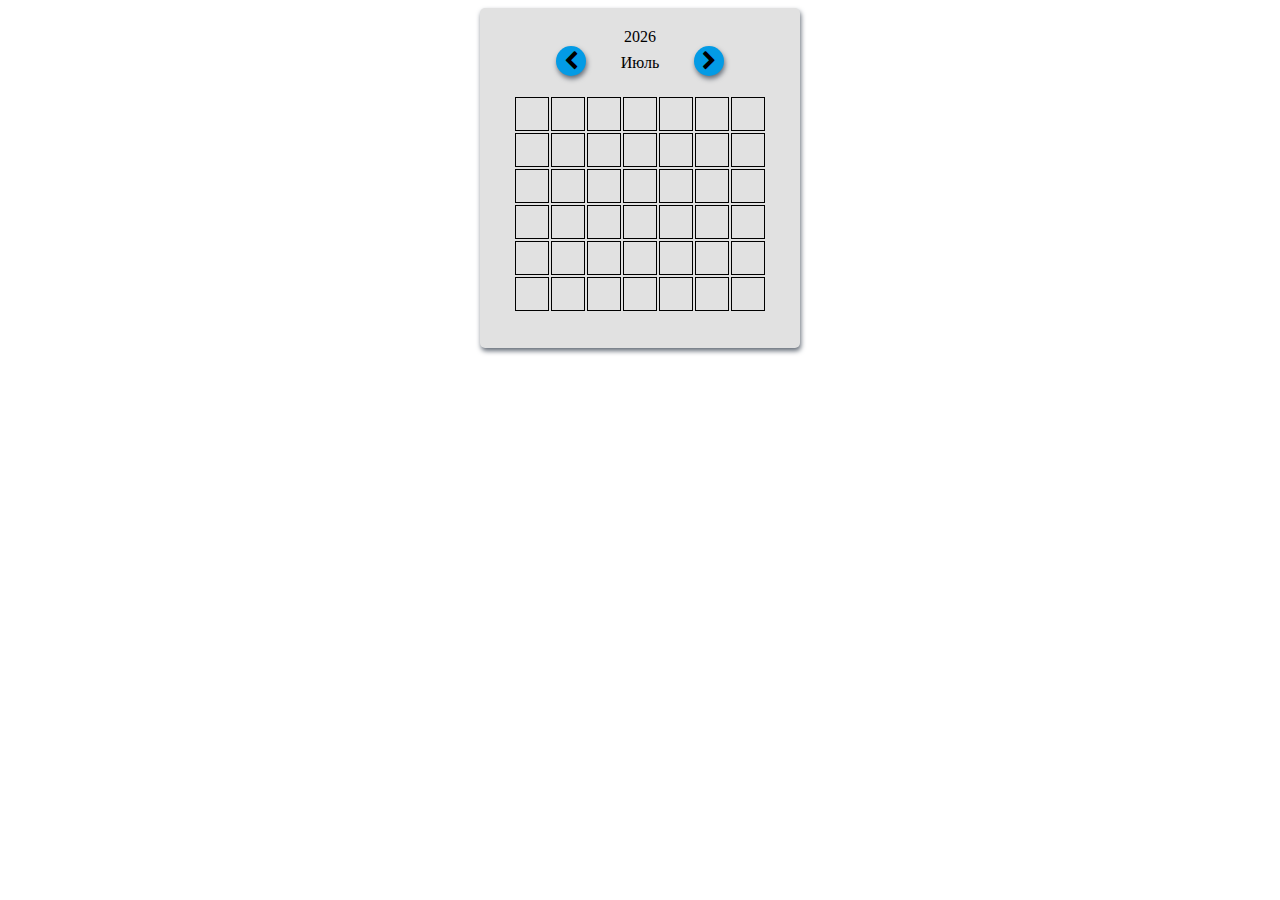
<file: Datepicker/index.html>
<!DOCTYPE html>
<html lang="en">
<head>
	<meta charset="UTF-8">
	<title>Datepicker</title>
	<script src="js/main.js" defer></script>
	<link rel="stylesheet" href="css/style.css">
	<link rel="stylesheet" href="css/font-awesome.min.css">
</head>
<body>
	<div class="datepickerWrapper">
		<div class="wrapperYear"></div>
		<div class="wrapperMonth">
			<span class="buttonMonth previous"><i class="fa fa-chevron-left" aria-hidden="true"></i></span>
			<span class="curentMonth"></span>
			<span class="buttonMonth next"><i class="fa fa-chevron-right" aria-hidden="true"></i></span>
		</div>
		<div class="wrapperDays">

		</div>
	</div>
</body>
</html>
</file>
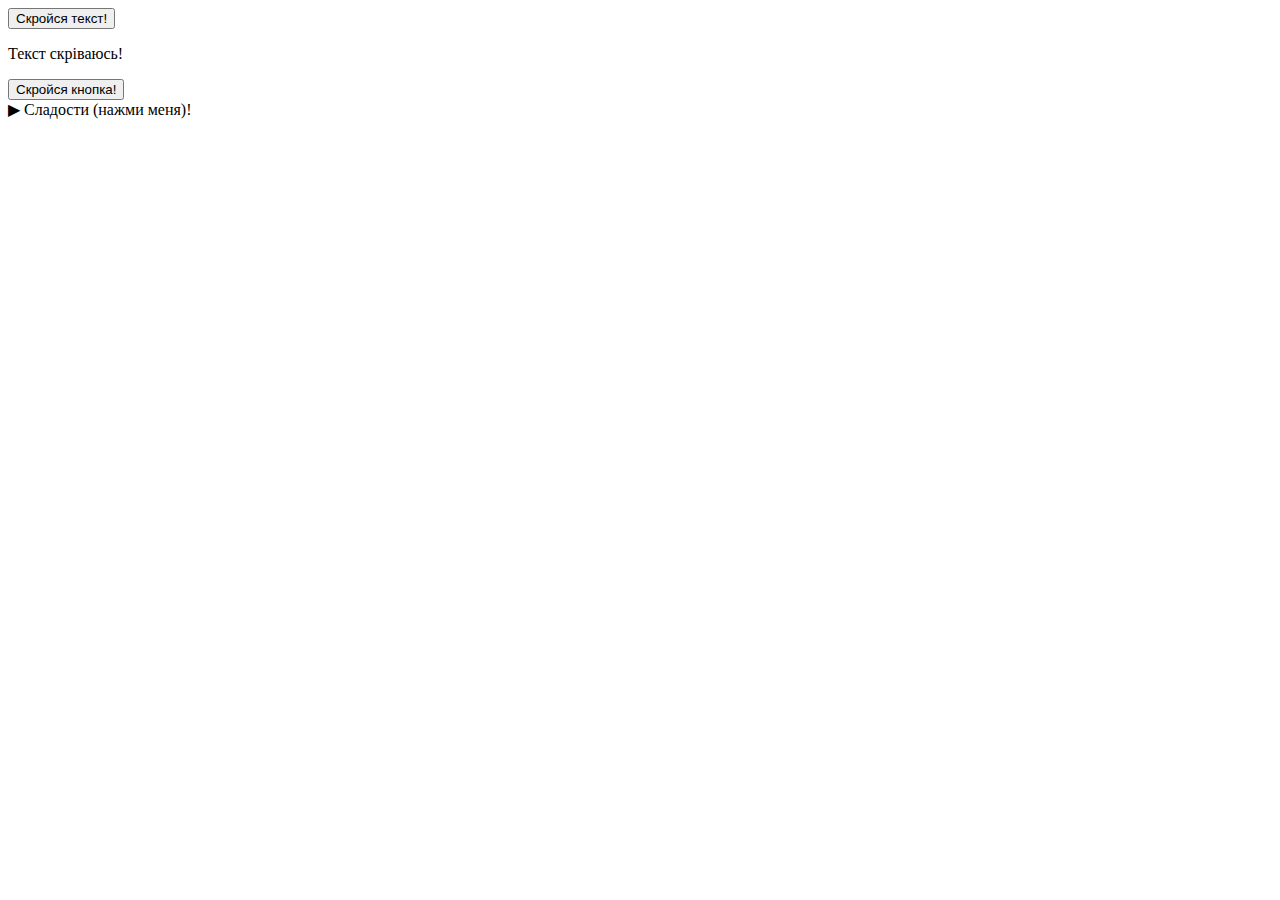
<file: DZ/Dz10/index.html>
<!DOCTYPE html>
<html lang="en">
<head>
	<meta charset="UTF-8">
	<title>Введение в браузерные события - Задачи</title>
	<script src="js/main.js" defer></script>
	<link rel="stylesheet" href="style.css">
</head>
<body>
	<div class="firstTask">
		<button class="firstTaskButton">Скройся текст!</button>
		<p>Текст скріваюсь!</p>
	</div>
	<div class="secondTaskButton">
		<button class="secondTaskButton">Скройся кнопка!</button>
	</div>
	<div class="thirdTaskButton">
	  <span class="open">&#9654;</span>
	  <span class="closs">&#9660;</span>
	  <div class="listSweets">Сладости (нажми меня)!</div>
  		<ul class="droplist">
    		<li>Торт</li>
    		<li>Пончик</li>
    		<li>Пирожное</li>
   		</ul>
  </div>
</body>
</html>
</file>
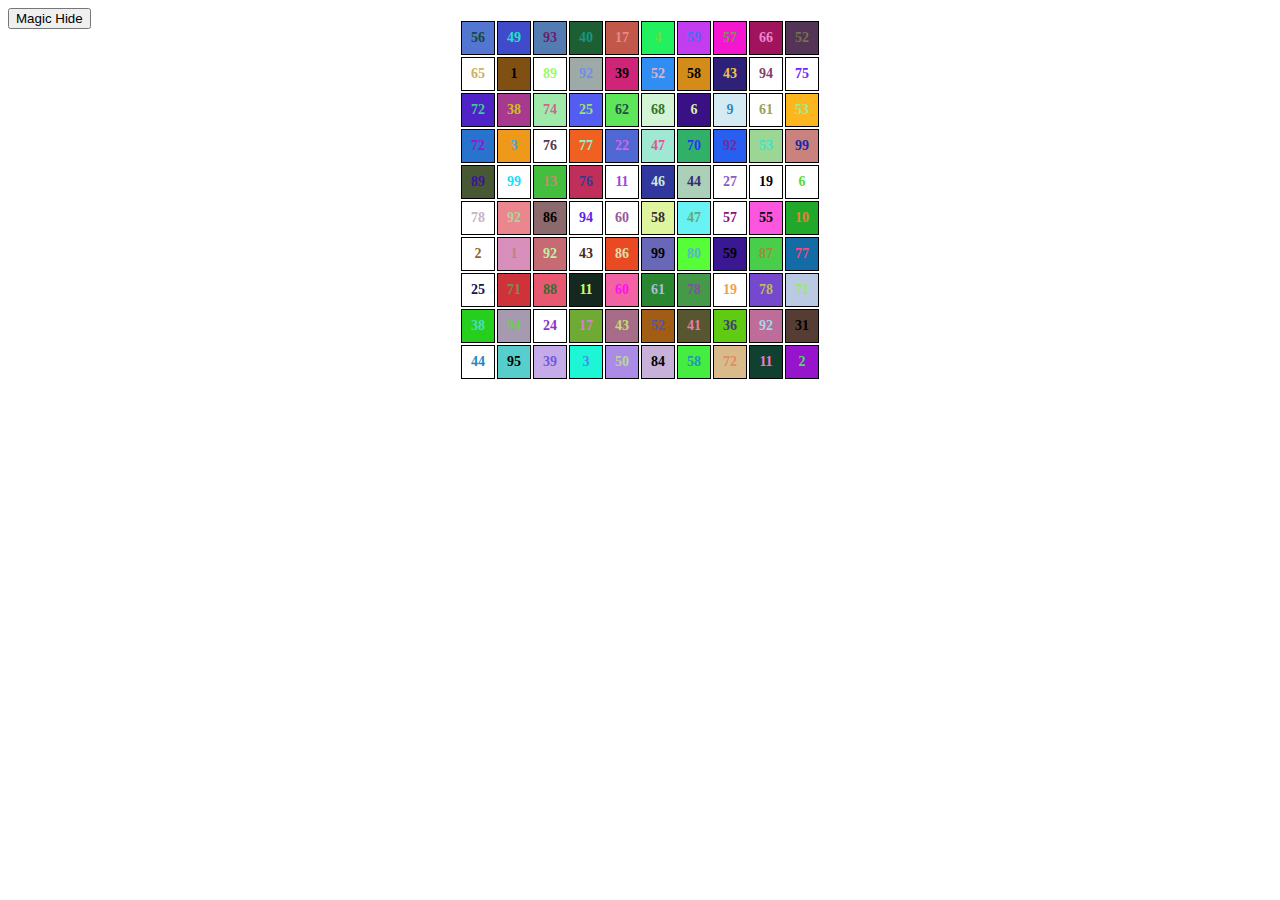
<file: DZ/dz11/index.html>
<!DOCTYPE html>
<html lang="en">
<head>
	<meta charset="UTF-8">
	<title></title>
	<!-- <script src="js/main.js" defer></script> -->
	<link rel="stylesheet" href="style.css">
</head>
<body>
<div class="magic"><button>Magic Hide</button></div>
<div id="wrapper"></div>
 </body>
<script src="js/main.js" defer></script>
</html>
</file>
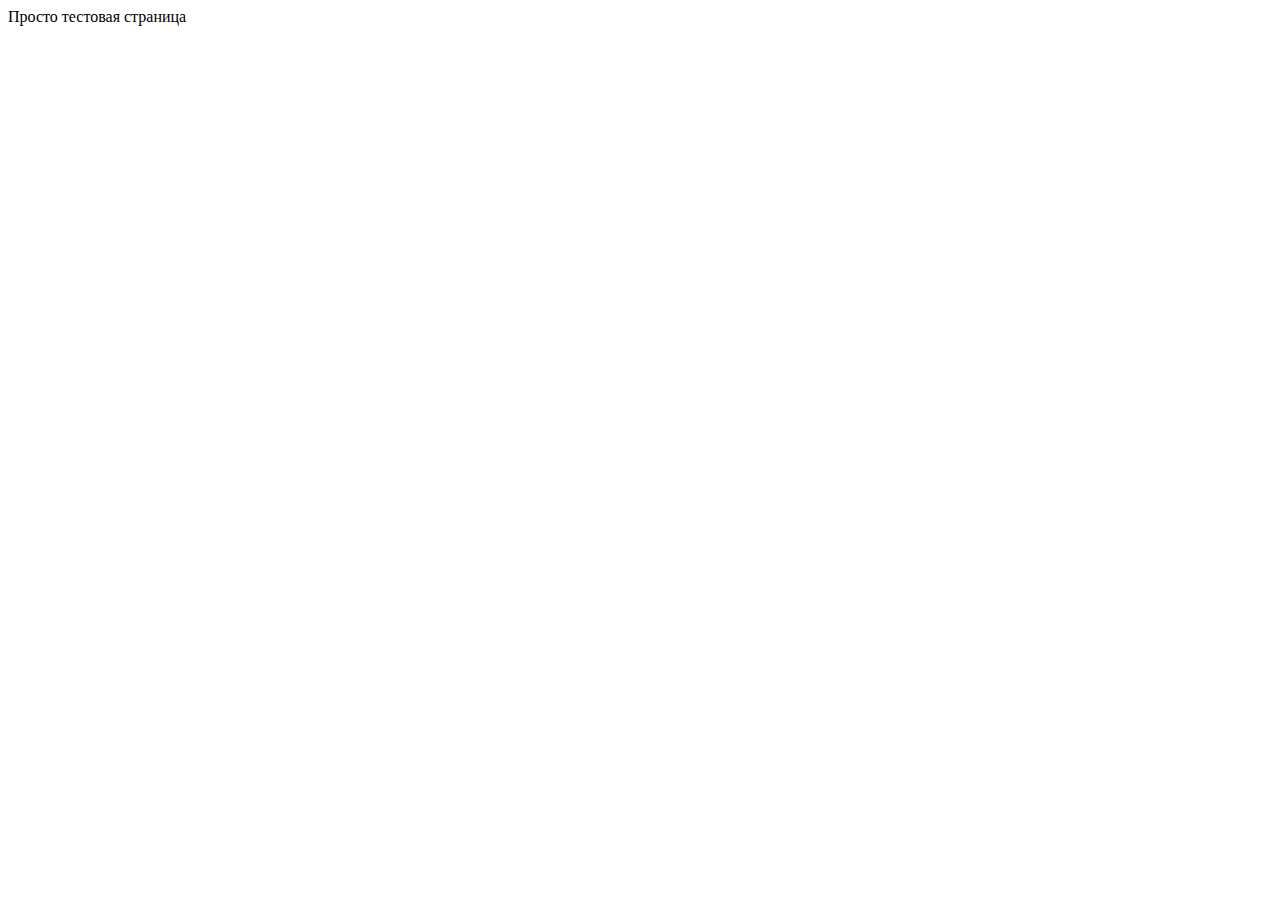
<file: 01-VAR/test.html>
<!DOCTYPE html>
<html lang="en">
<head>
    <meta http-equiv="Content-Type" content="text/html; charset=UTF-8" />
    <!-- <link rel="stylesheet" href="css/style.css" type="text/css"/> -->
    <script type="text/javascript" src="https://code.jquery.com/jquery-3.1.1.min.js"></script>
    <script type="text/javascript" src="js/main.js"></script>
    <title>Переменные и... </title>
</head>
<body>
Просто тестовая страница
</body>
</html>
</file>
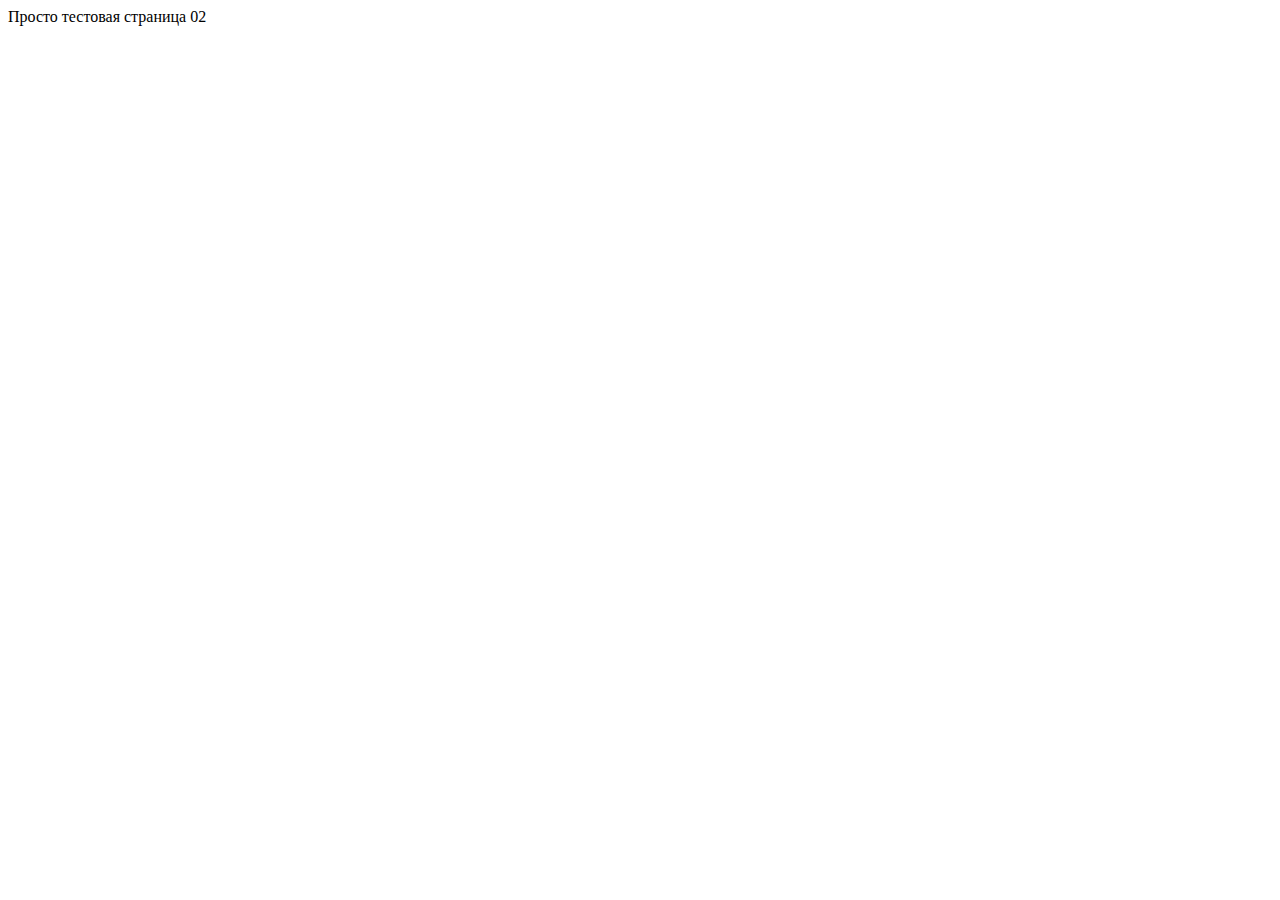
<file: 02/test.html>
<!DOCTYPE html>
<html lang="en">
<head>
    <meta http-equiv="Content-Type" content="text/html; charset=UTF-8" />
    <!-- <link rel="stylesheet" href="css/style.css" type="text/css"/> -->
    <script type="text/javascript" src="https://code.jquery.com/jquery-3.1.1.min.js"></script>
    <script type="text/javascript" src="js/3item.js"></script>
    <script type="text/javascript" src="js/4item.js"></script>
     <title>02</title>
 </head>
 <body>
 Просто тестовая страница 02
 </body>
 </html>
</file>
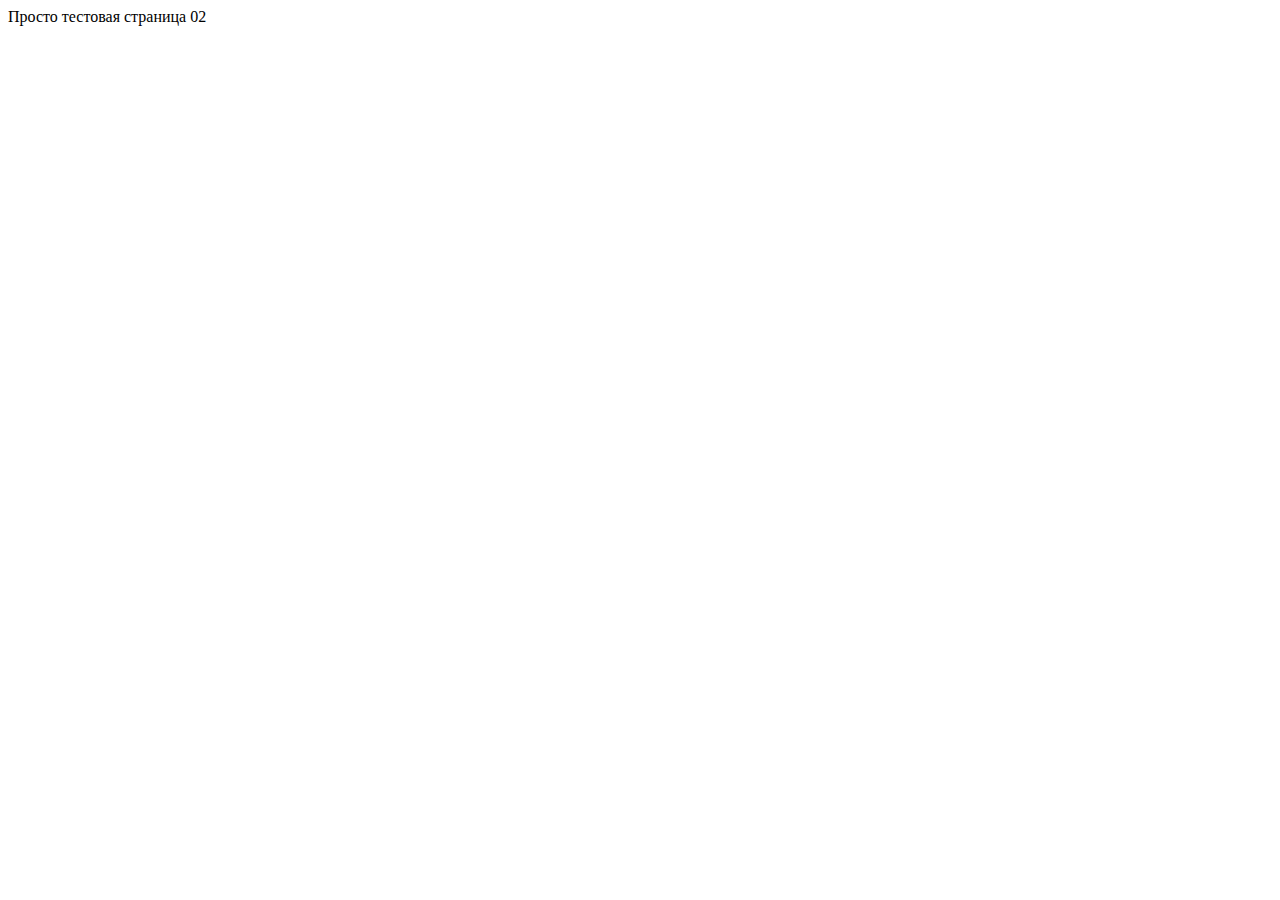
<file: 03/test.html>
<!DOCTYPE html>
<html lang="en">
<head>
    <meta http-equiv="Content-Type" content="text/html; charset=UTF-8" />
    <!-- <link rel="stylesheet" href="css/style.css" type="text/css"/> -->
    <script type="text/javascript" src="https://code.jquery.com/jquery-3.1.1.min.js"></script>
    <script type="text/javascript" src="js/3item.js"></script>
    <!-- <script type="text/javascript" src="js/4item.js"></script> -->
     <title>02</title>
 </head>
 <body>
 Просто тестовая страница 02
 </body>
 </html>
</file>
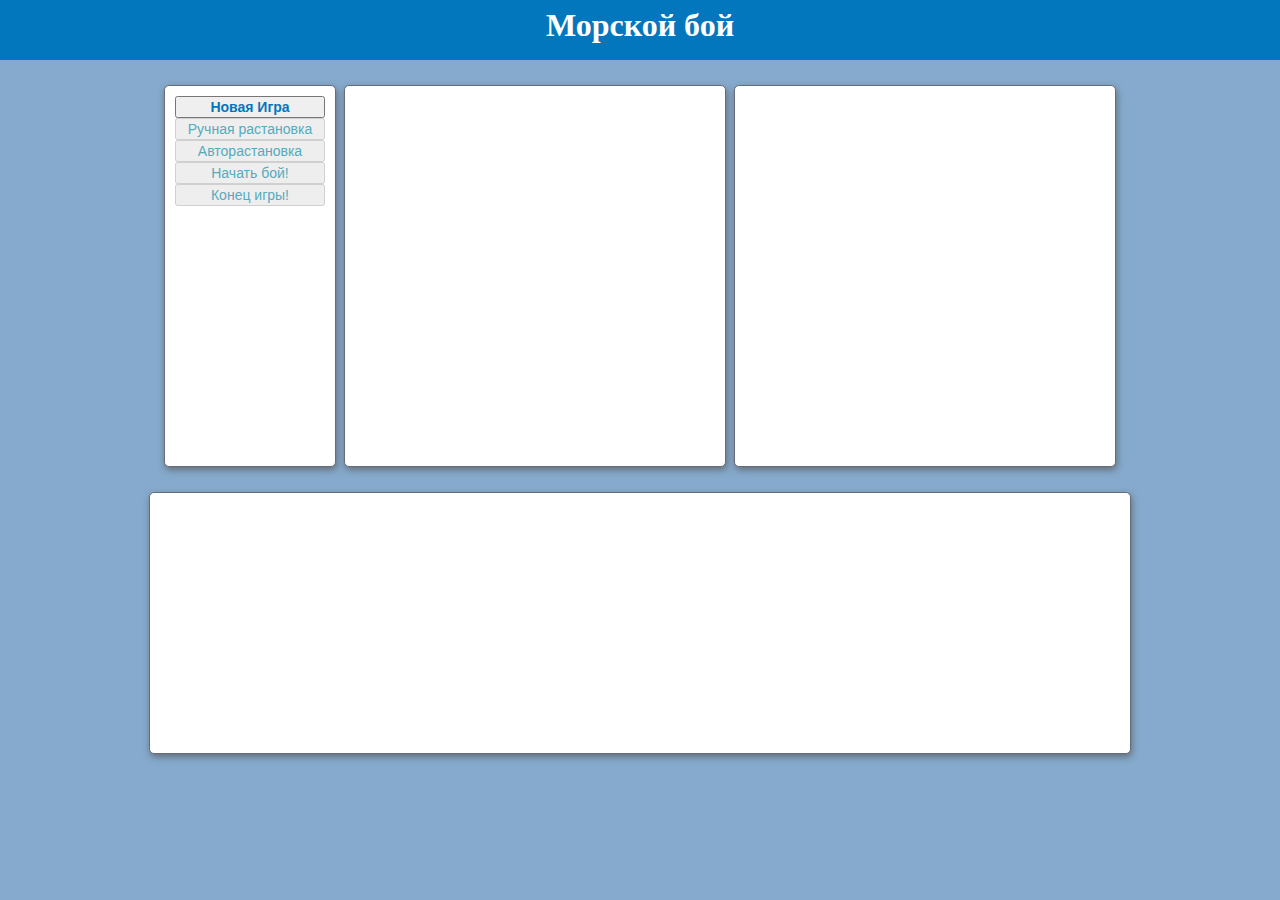
<file: SeaBattle/sea.html>
<!DOCTYPE html>
<html xmlns="http://www.w3.org/1999/xhtml"lang="en">
<head>
    <meta http-equiv="Content-Type" content="text/html; charset=UTF-8" />
    <link rel="stylesheet" href="style.css">
    <script type="text/javascript" src="test.js" defer></script>
    <title>SeaBatle</title>
</head>
<body>
<div class="firstTitle"><H1>Морской бой</H1></div>
<div class="wrapper">
<div class="controlPanel">
<div class="newGame">
		<button>Новая Игра</button>
</div>
<div class="manual">
	<button class="inGame" disabled>Ручная растановка</button>
</div>
<div class="column">
	<div class="port">
		<form action="" name="formPaluba">
			<select class="paluba">
  				<option class="switchDeck" name="">...</option>
  				<option class="switchDeck" name="">1-но палубнный</option>
  				<option class="switchDeck" name="">2-ых палубнный</option>
  				<option class="switchDeck" name="">3-ых палубнный</option>
  				<option class="switchDeck" name="">4-ых палубнный</option>
			</select>
		</form>
	</div>
	<div class="direction">
			<form action="" name="formDirection">
				<p><input type="checkbox" name="" placeholder="" value=""><span>Вертикальный</span></p>
			</form>
		<div class="clear-all"><button class="inGame" disabled>Очистить все поля!</button></div>
	</div>
</div>
<div class="automatic">
	<button class="inGame" disabled>Авторастановка</button>
</div>
<div class="startbattle">
	<button disabled>Начать бой!</button>
</div>
<div class="finishbattle">
	<button disabled>Конец игры!</button>
</div>
</div>
<div id="batleFieldUser"></div>
<div id="batleFieldComp"></div>
</div>
<div id=shipsLog></div>
</body>
</html>
</file>
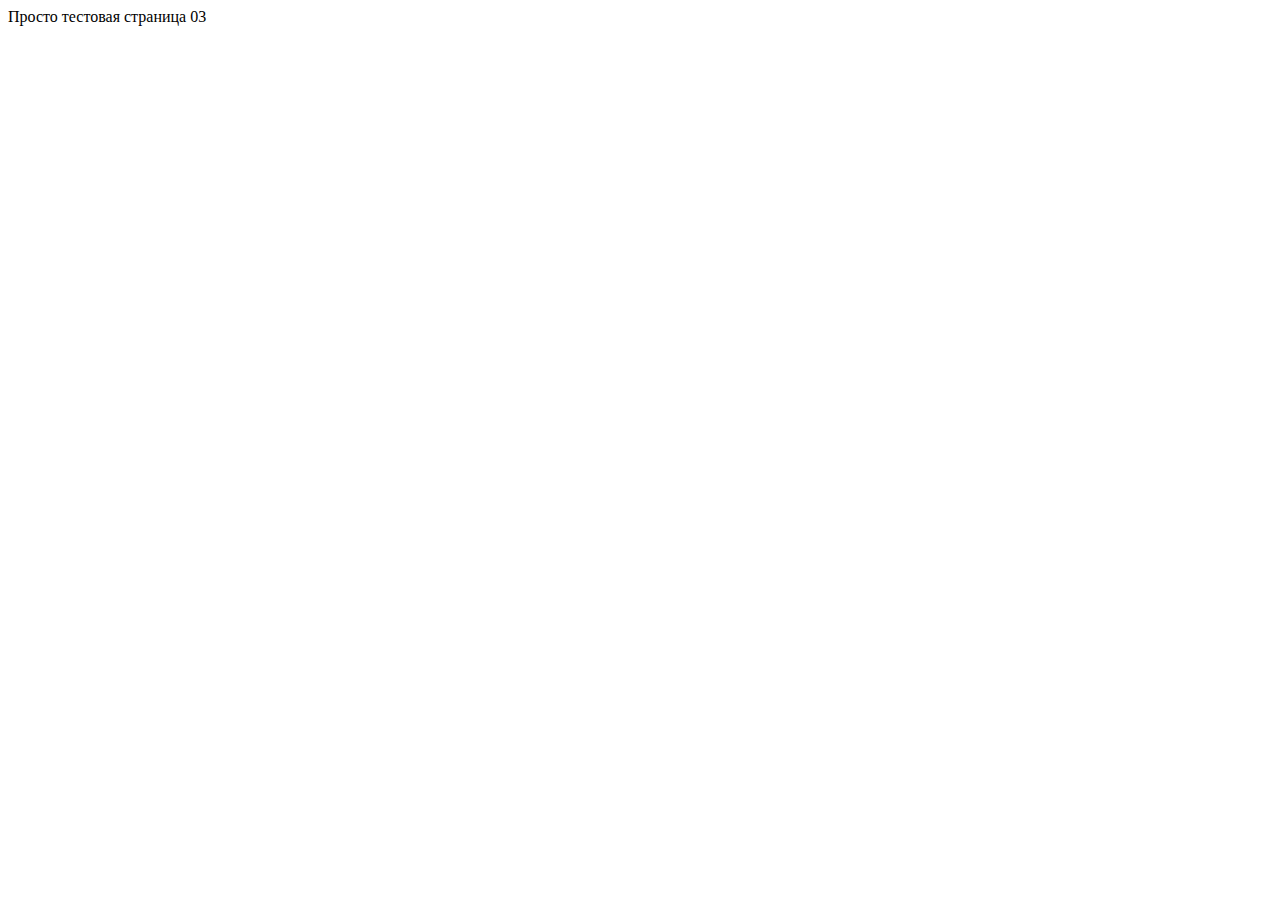
<file: DZ/DZ2/test.html>
<!DOCTYPE html>
<html lang="en">
<head>
    <meta http-equiv="Content-Type" content="text/html; charset=UTF-8" />
    <!-- <link rel="stylesheet" href="css/style.css" type="text/css"/> -->
    <script type="text/javascript" src="https://code.jquery.com/jquery-3.1.1.min.js"></script>
    <script type="text/javascript" src="main.js"></script>
    <!-- <script type="text/javascript" src="js/4item.js"></script> -->
     <title>02</title>
 </head>
 <body>
 Просто тестовая страница 03
 </body>
 </html>
</file>
<file: Datepicker/css/style.css>
.datepickerWrapper{
    margin: 0 auto;
    padding: 20px 10px;
    background: #e1e1e1;
    width: 300px;
    height: 300px;
    box-shadow: 1px 3px 5px #656d78;
    border-radius: 5px;
}
.wrapperMonth, .wrapperYear{
    text-align: center;
}
.wrapperDays{
    padding: 15px 0;
    display: flex;
    justify-content: center;
}
.buttonMonth{
    cursor: pointer;
    display: inline-block;
    width: 30px;
    line-height: 30px;
    border-radius: 50%;
    background-color: #039be5;
    box-shadow: 1px 3px 5px #656d78;
    font-size: 20px;
    text-align: center;
}
.curentMonth{
    display: inline-block;
    width: 100px;
}
td{
    width: 30px;
    height: 30px;
    border: 1px solid black;
}
</file>
<file: DZ/Dz10/style.css>
.indicator{
	position: absolute;
}
.listSweets{
	display: inline;
	cursor: pointer;
}
</file>
<file: DZ/dz11/style.css>
body{
	position: relative;
}
td{
	font-size: 14px;
	text-align: center;
	font-weight: bold;
	color: black;
	width: 30px;
	height: 30px;
	border: 1px solid black;
	}
</file>
<file: SeaBattle/style.css>
body{
	margin: 0;
	padding: 0;
	background-color: #85aacd;
}
.wrapper{
	margin: 25px auto;
	max-width: 960px;
	display: flex;
	flex-wrap: wrap;
	flex-direction: row;
	justify-content: space-around;
}
.firstTitle{
	min-width: 100%;
	height: 60px;
	line-height: 50px;
	margin: 0 auto;
	color: #ffffff;
	background-color: #0277bd;
	text-align: center;
}
h1{
	margin: 0;
	padding: 0;
}
#batleFieldUser, #batleFieldComp, #shipsLog, .controlPanel{
	background-color: #ffffff;
	box-shadow: 1px 3px 7px #656d78;
	padding: 10px;
	border: 1px solid #656d78;
	border-radius: 5px;
}
#batleFieldUser, #batleFieldComp{
	min-width: 360px;
	min-height: 360px;
}
#shipsLog{
	margin: 0 auto;
	max-width: 960px;
	height: 240px;
	overflow-y: scroll;
	overflow-x: hidden;
}
#shipsLog p{
	margin: 0;
	padding: 0;
}
td{
	width: 30px;
	height: 30px;
	border: 1px solid black;
	border-radius: 3px;
}
.tdUserShip{
	background-color: #85aacd;
	box-shadow: 1px 3px 7px #656d78;
}
.tdWoundShip{
	background-color: #FFD700;
}
.tdKillShip{
	background-color: #FFA07A;
}
.tdMissedShip{
	background-color: #A9A9A9;
}
.tdEmptyField{
	background-color: transparent;
}
button{
	cursor: pointer;
	font-size: 14px;
	font-weight: bold;
	width: 150px;
	color: #0277bd;
}

button[disabled]{
	font-weight: 300;
	color: #54abbd;
}
button[disabled]:hover{
	background-color: #e5e5e5;
	font-weight: 300;
	color: #54abbd;
}
button:hover{
	background-color: #0277bd;
	color: #eeeeee;
}
.paluba{
	width: 150px;
}
.column{
	display: none;
}
.show{
	display: block;
}
</file>
